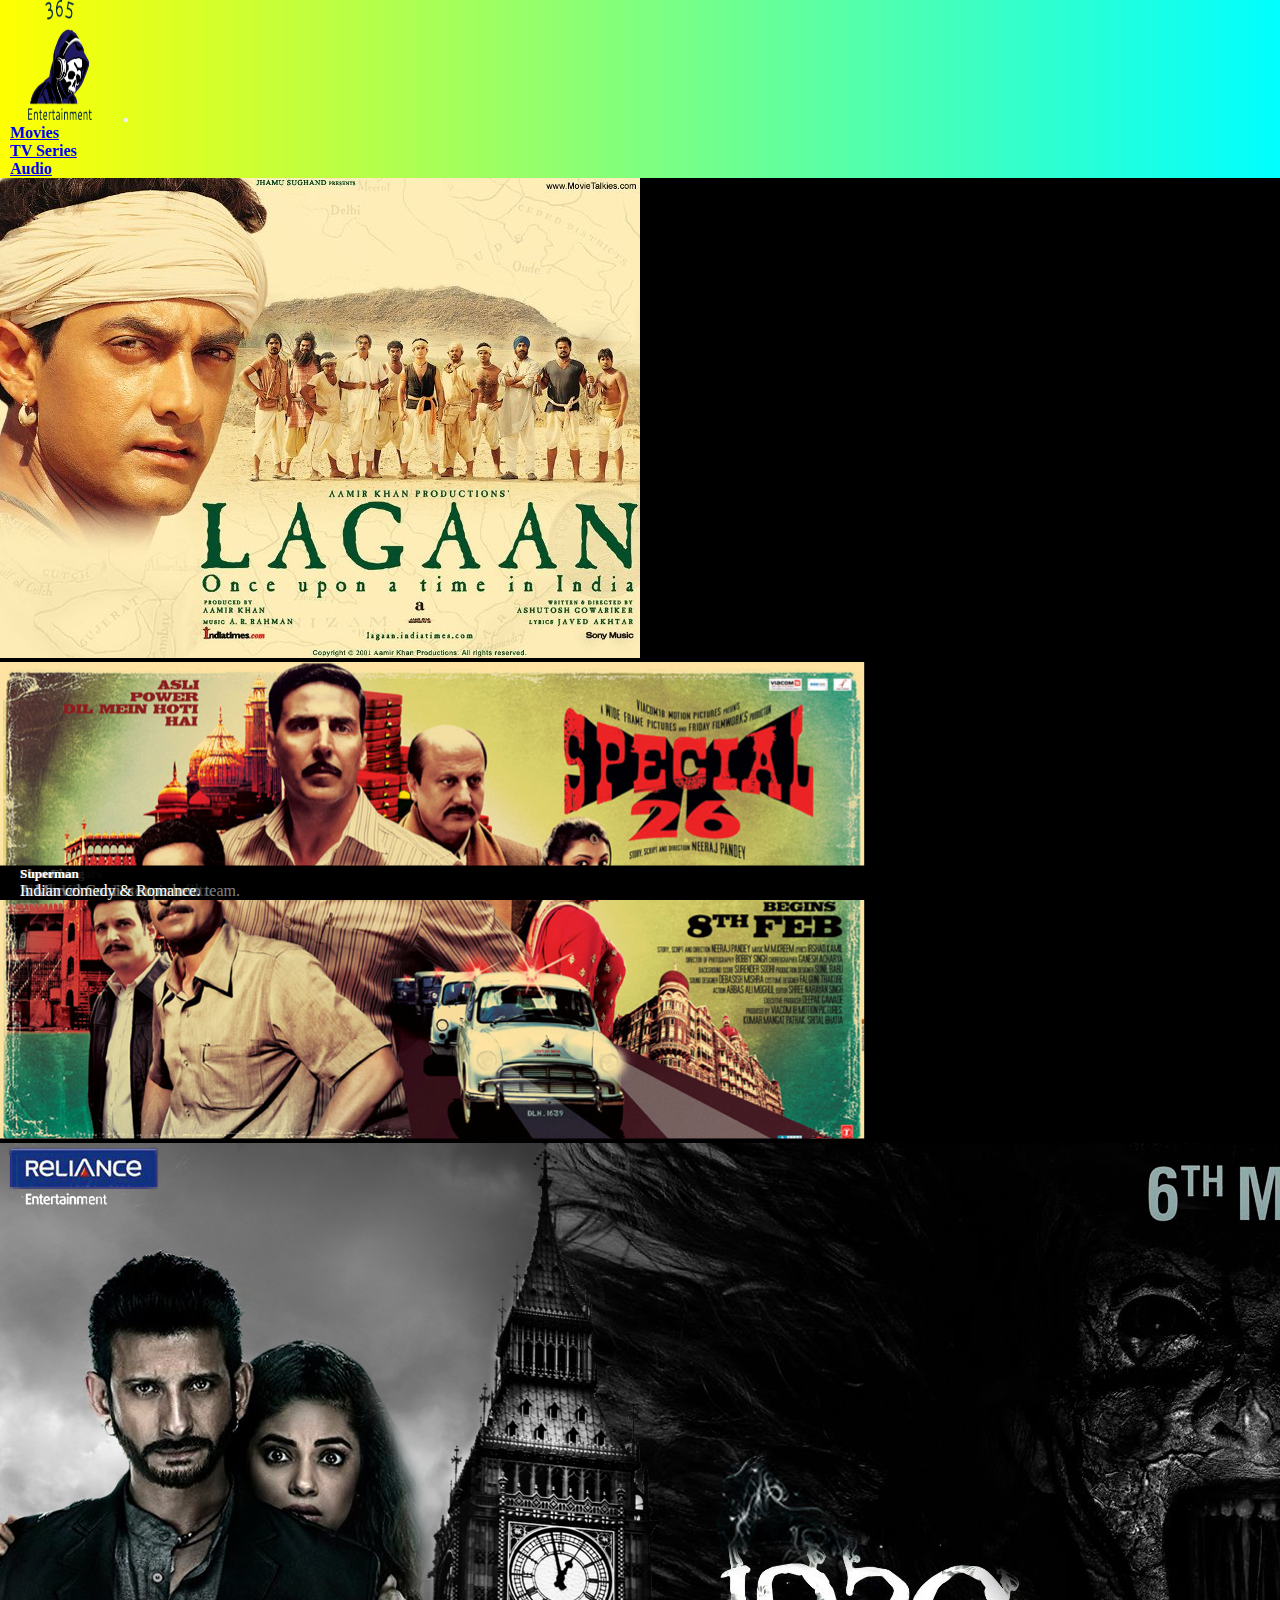
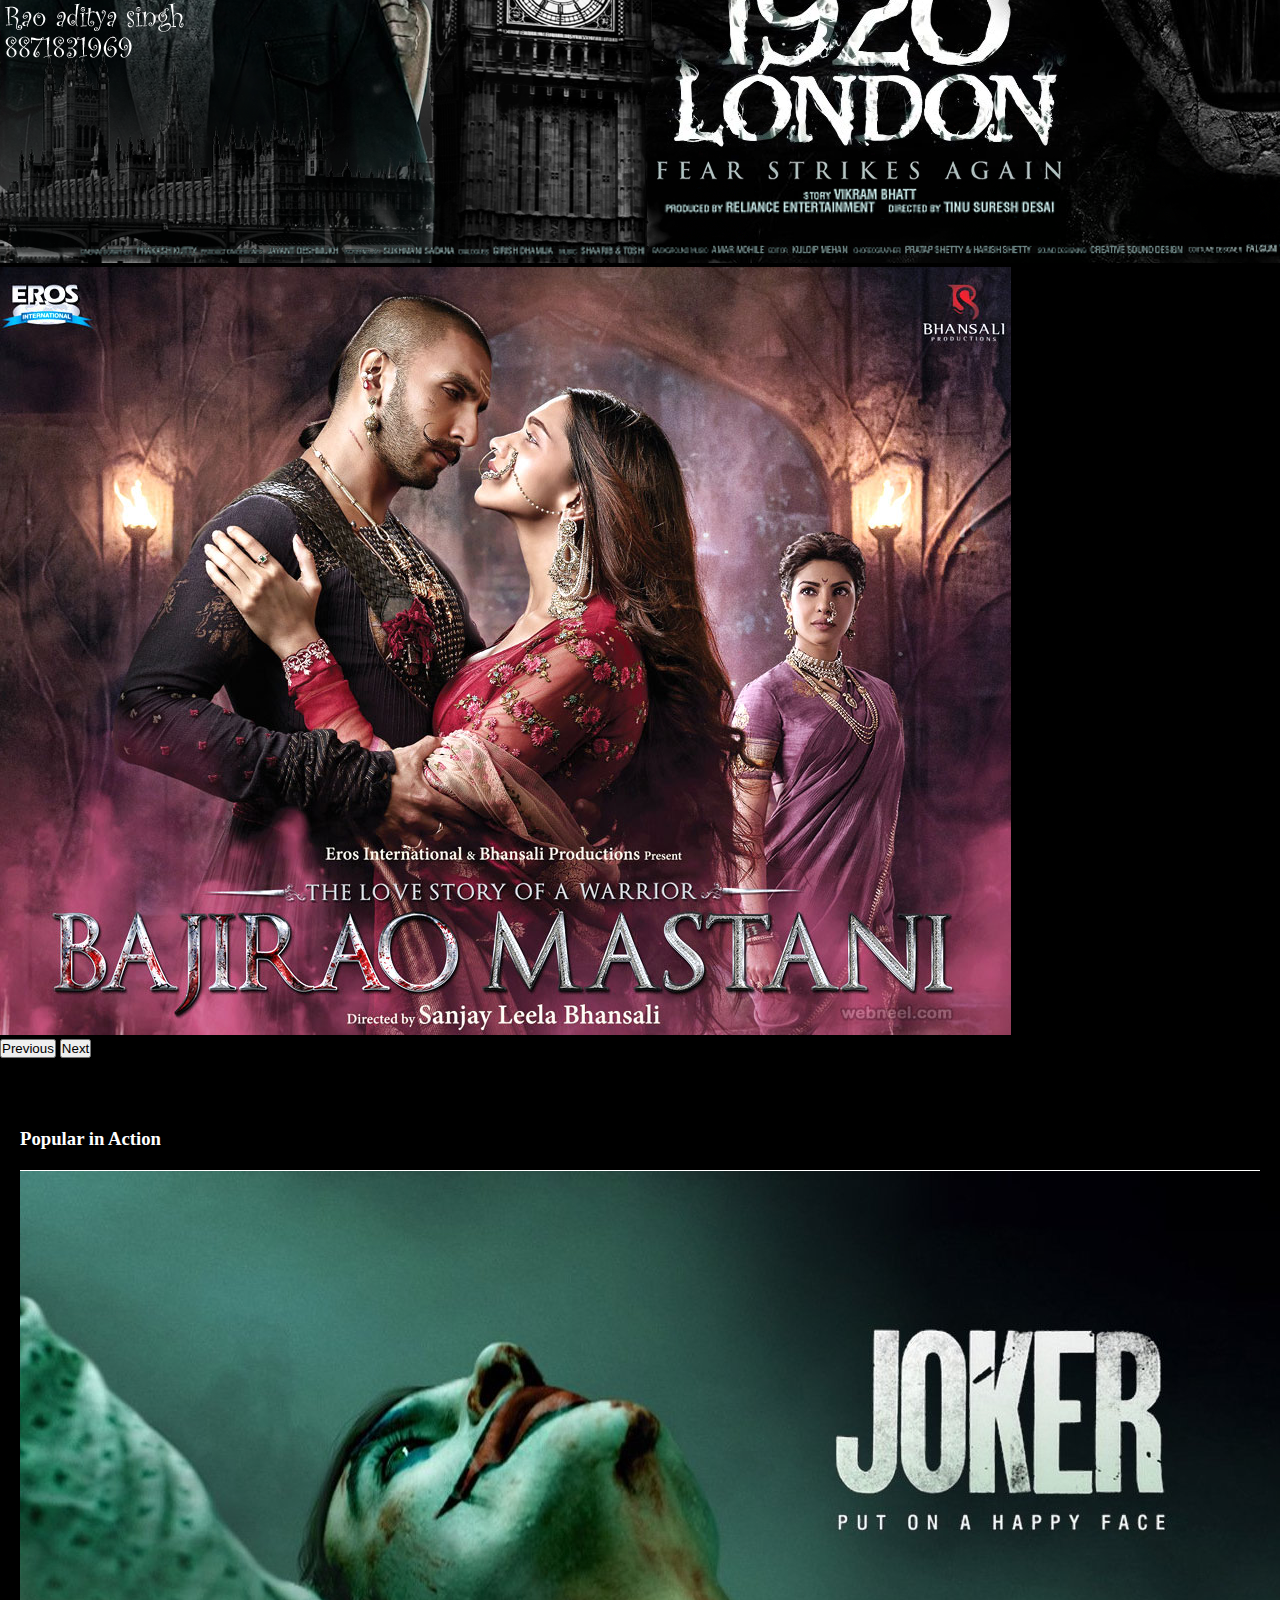
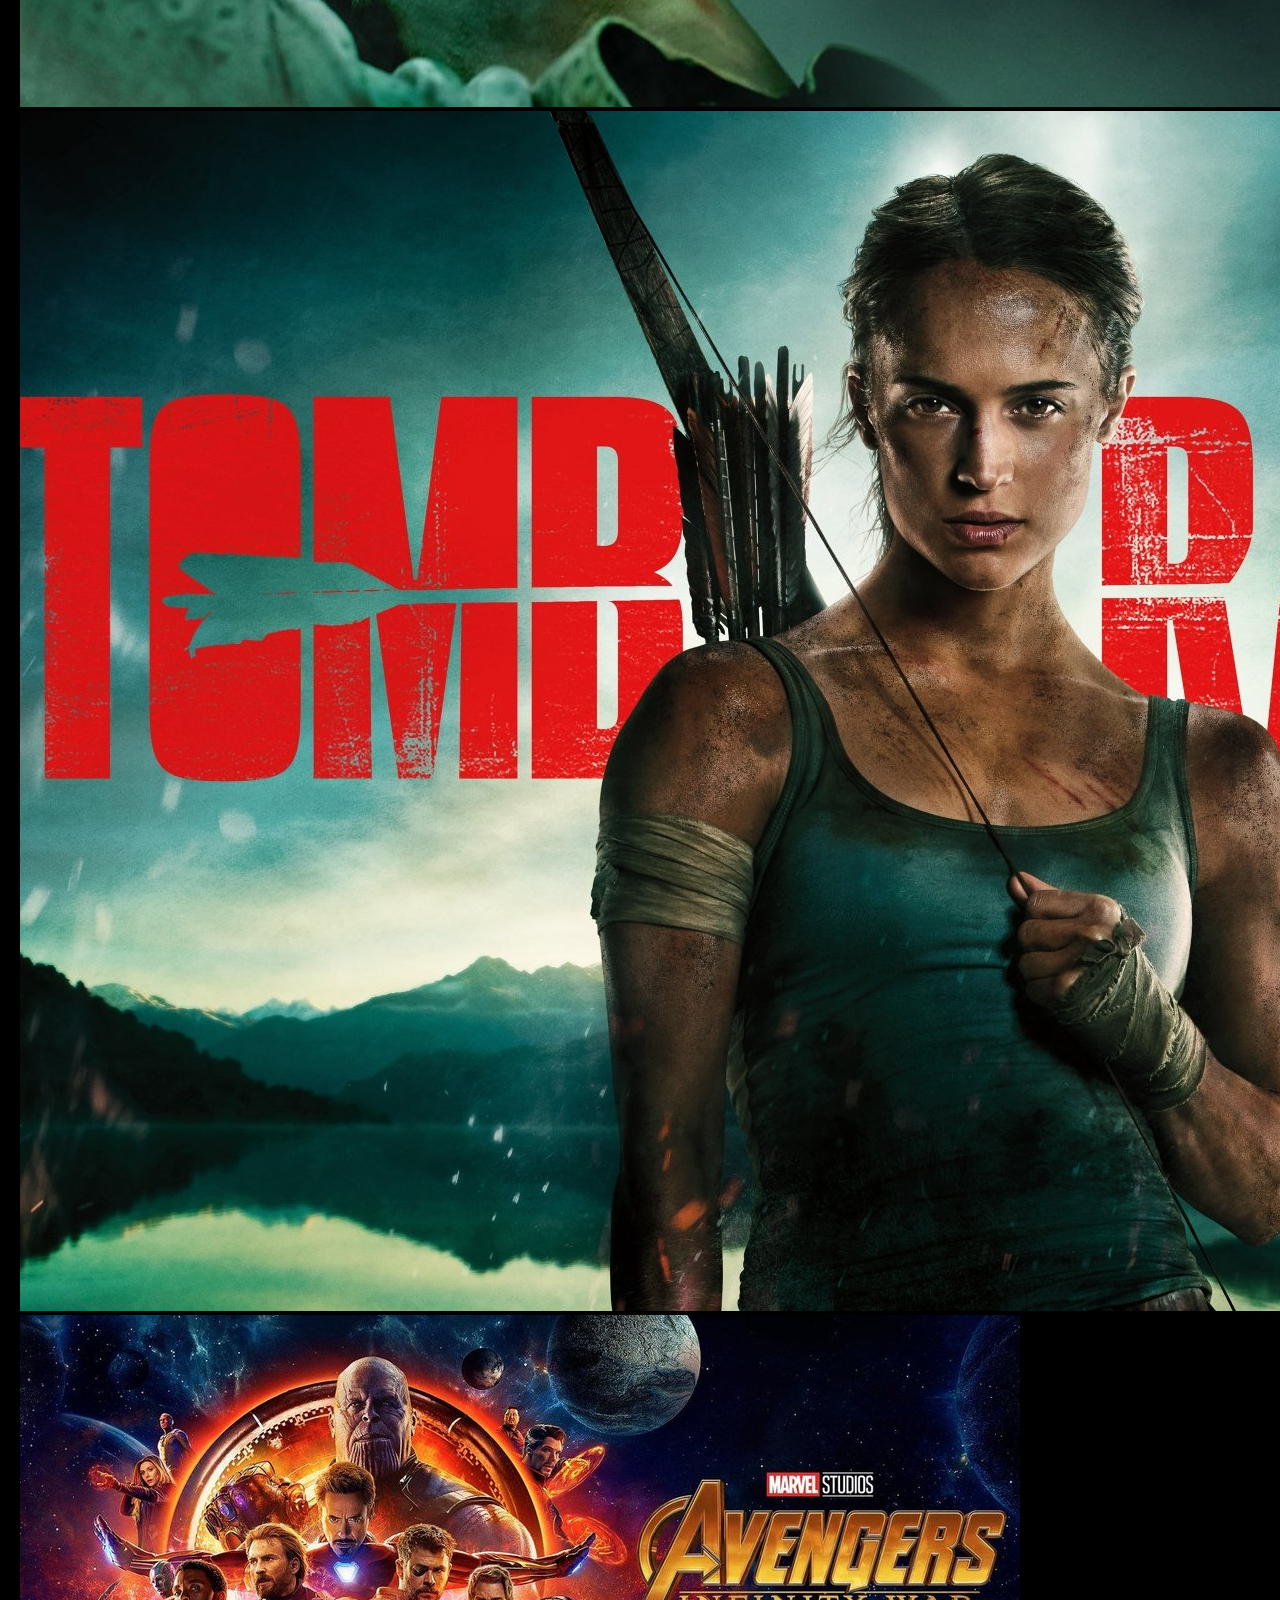
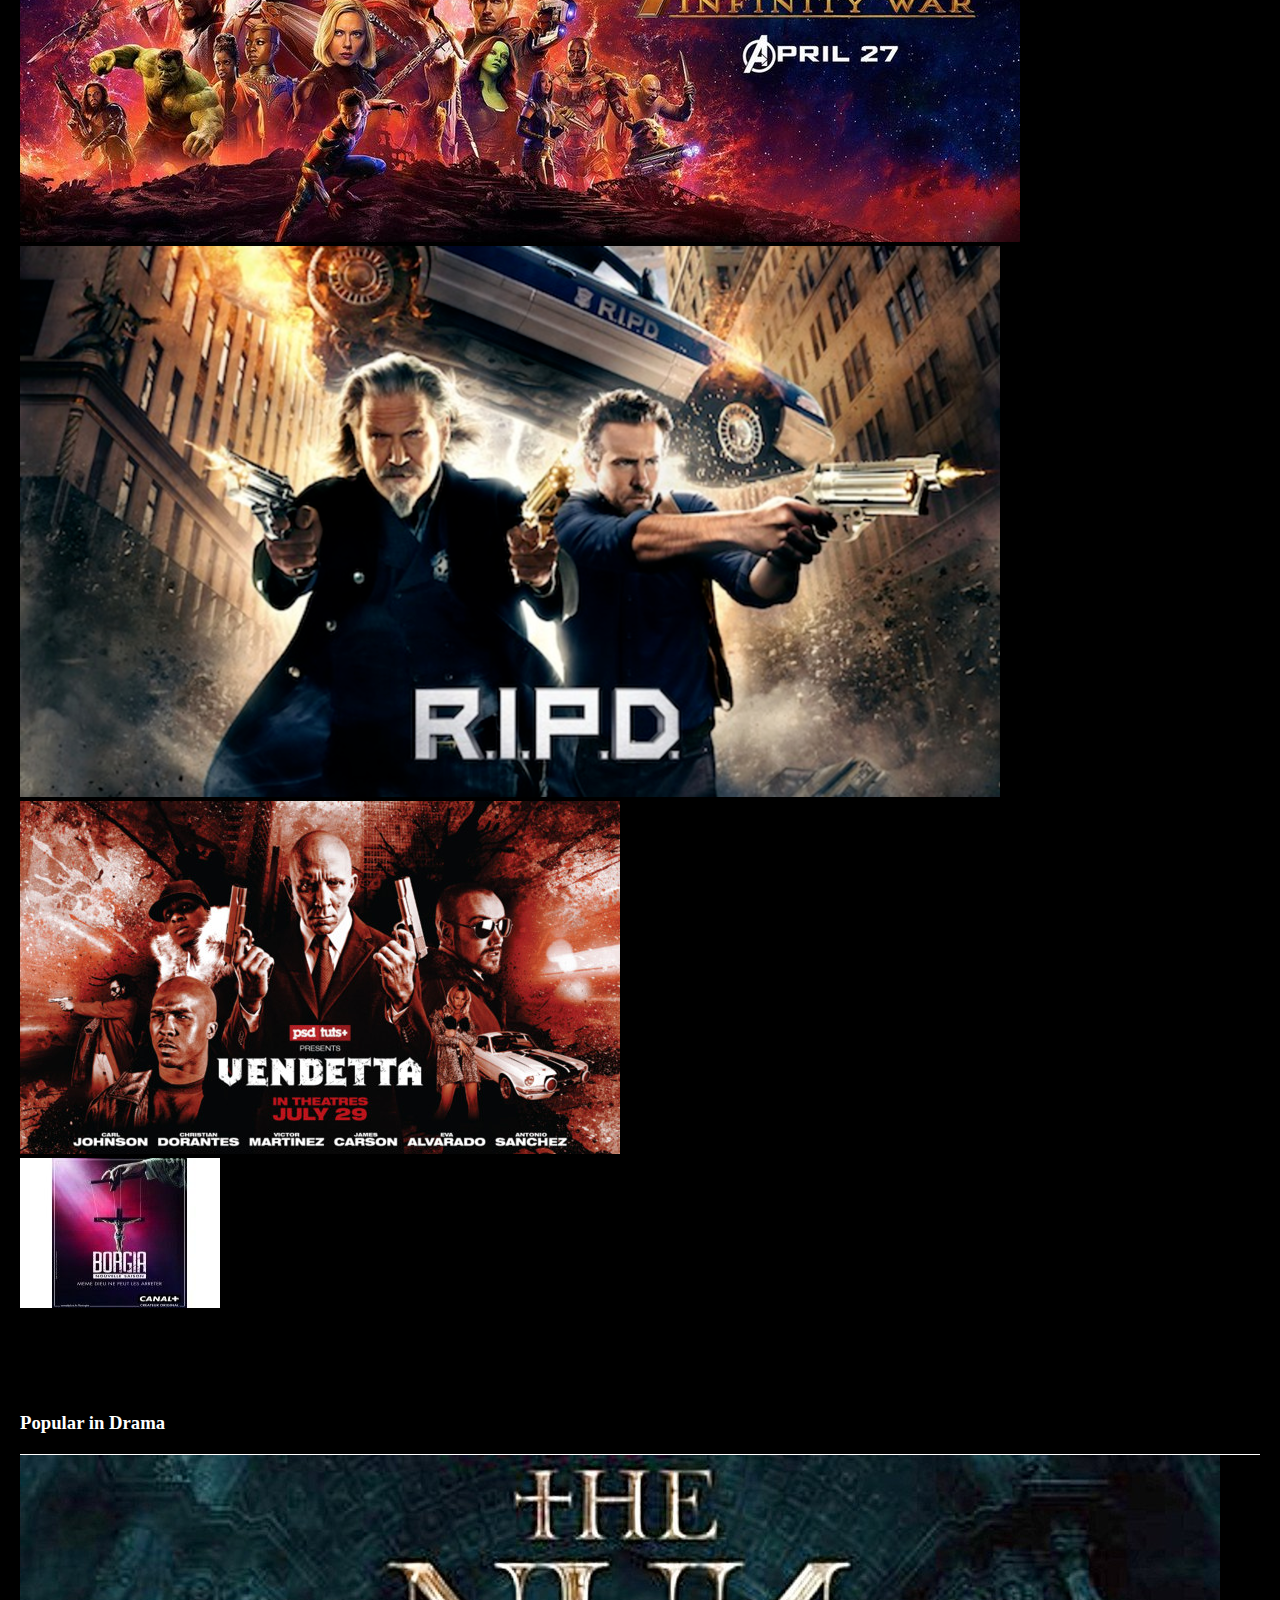
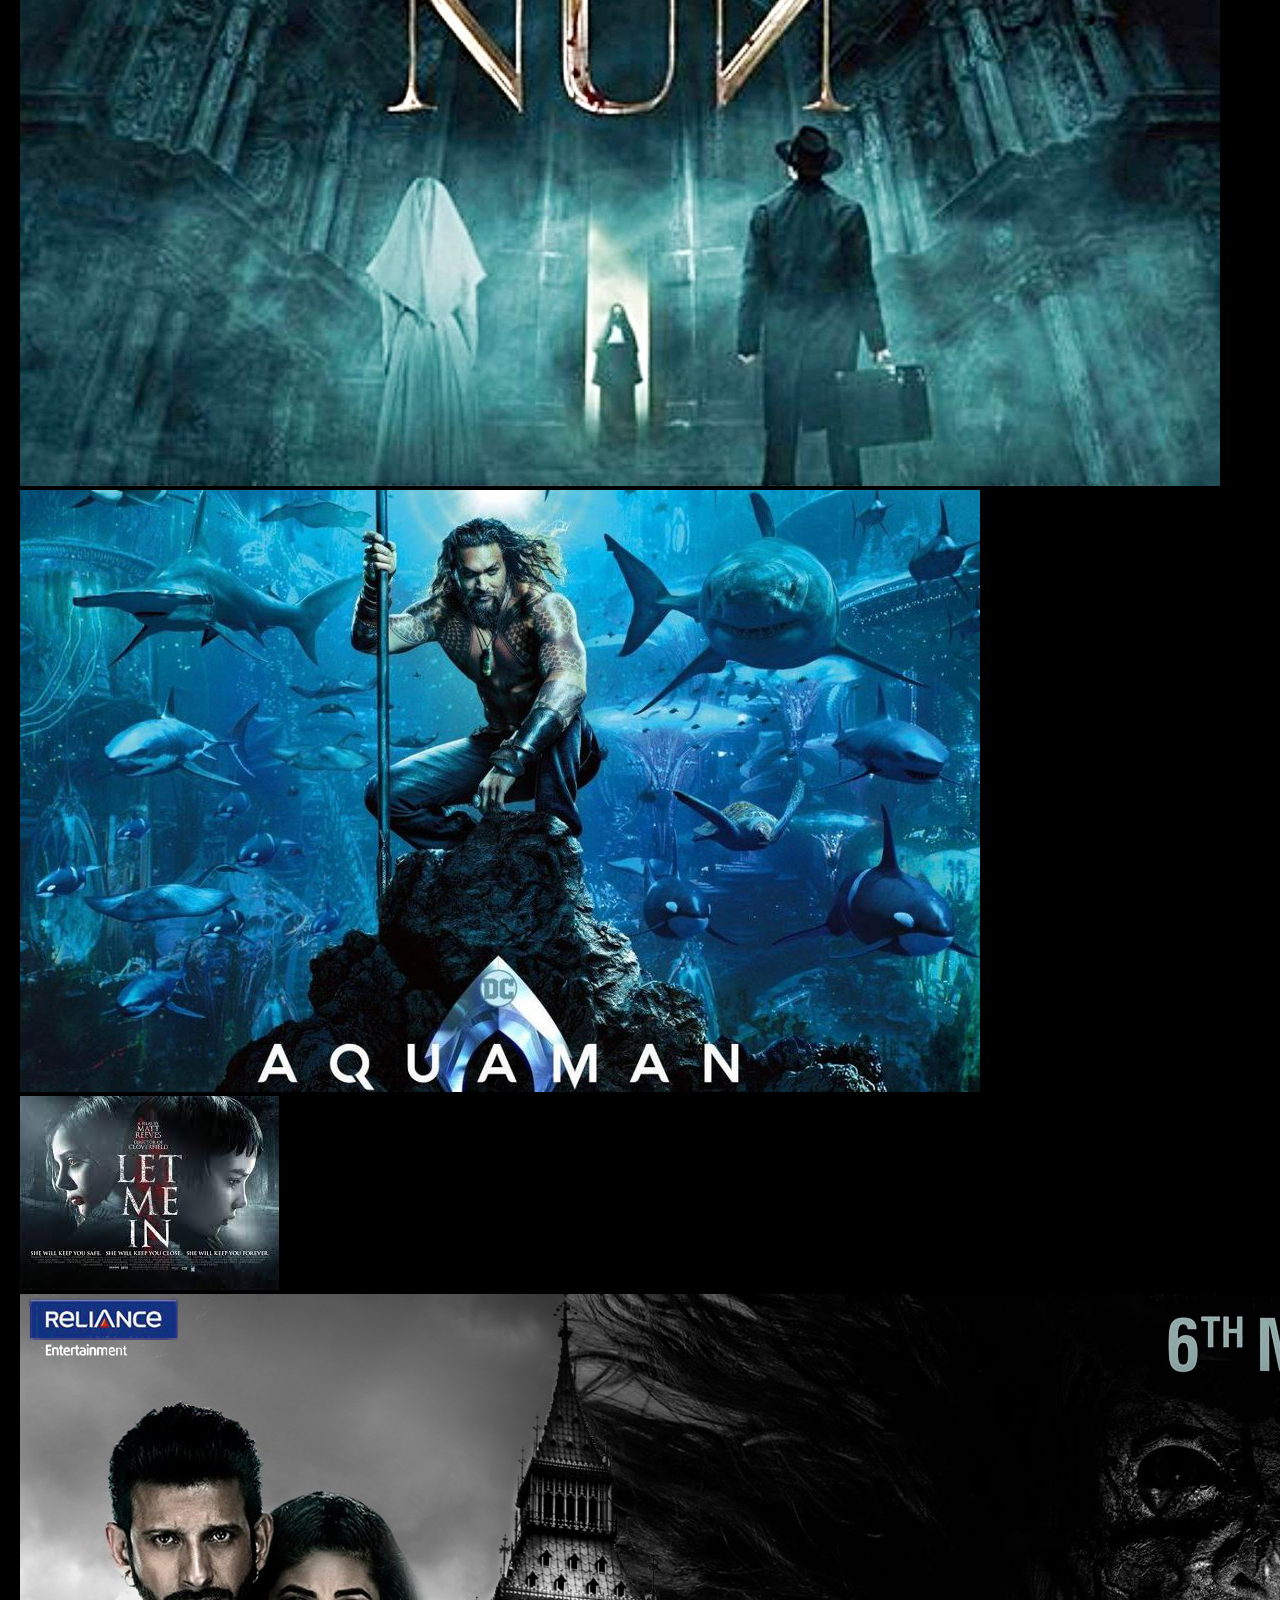
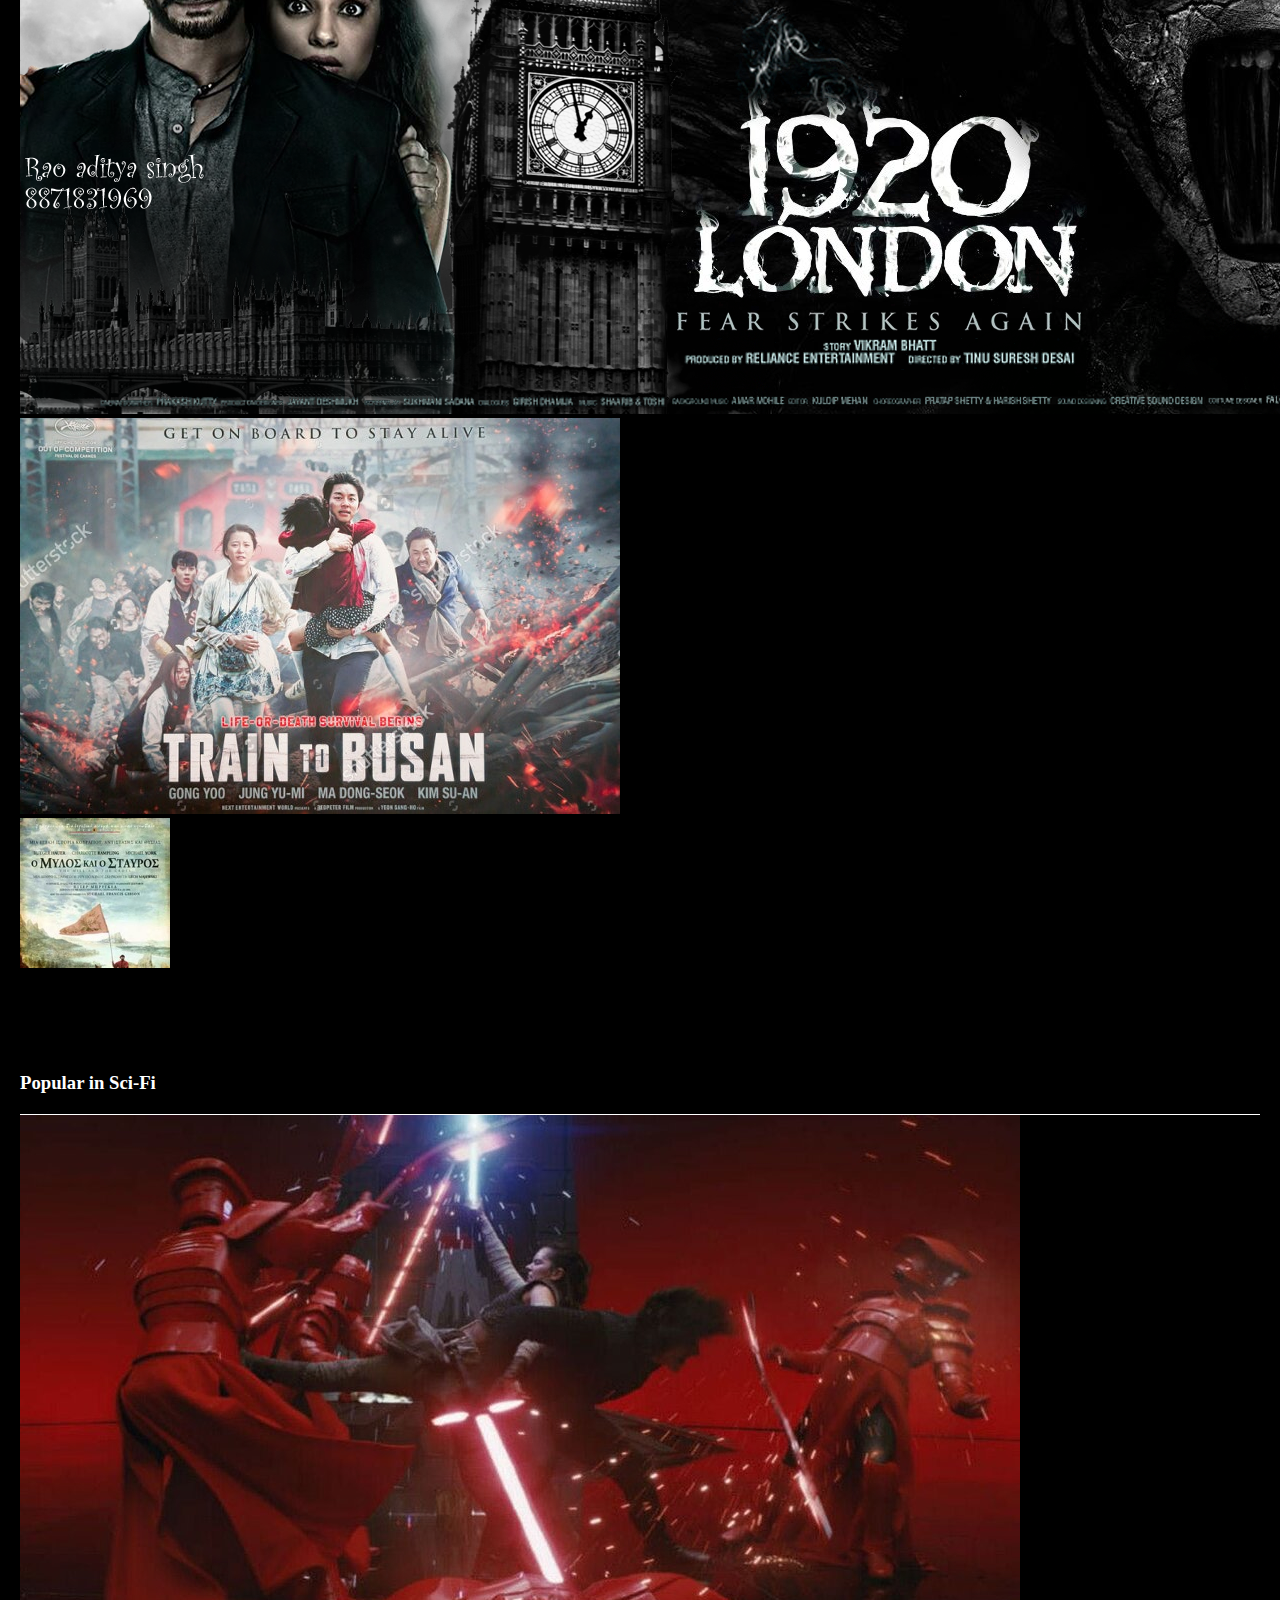
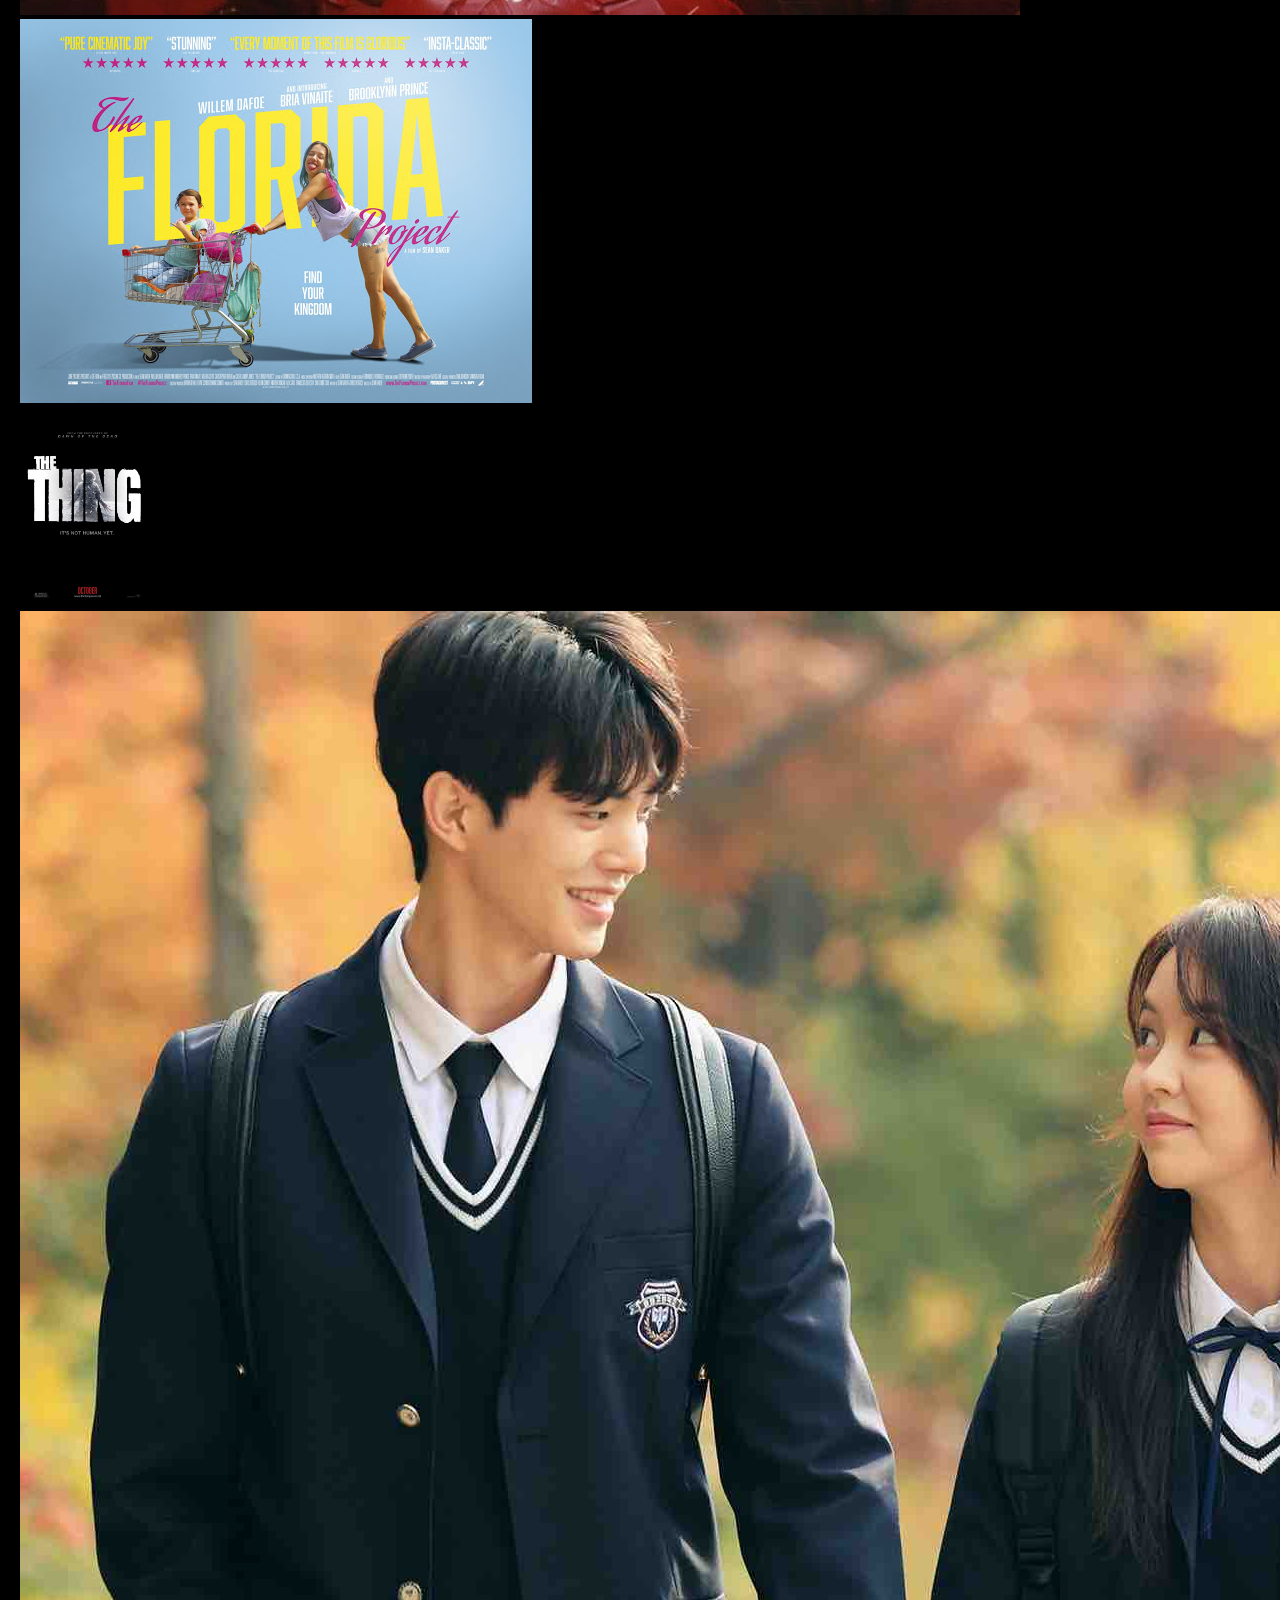
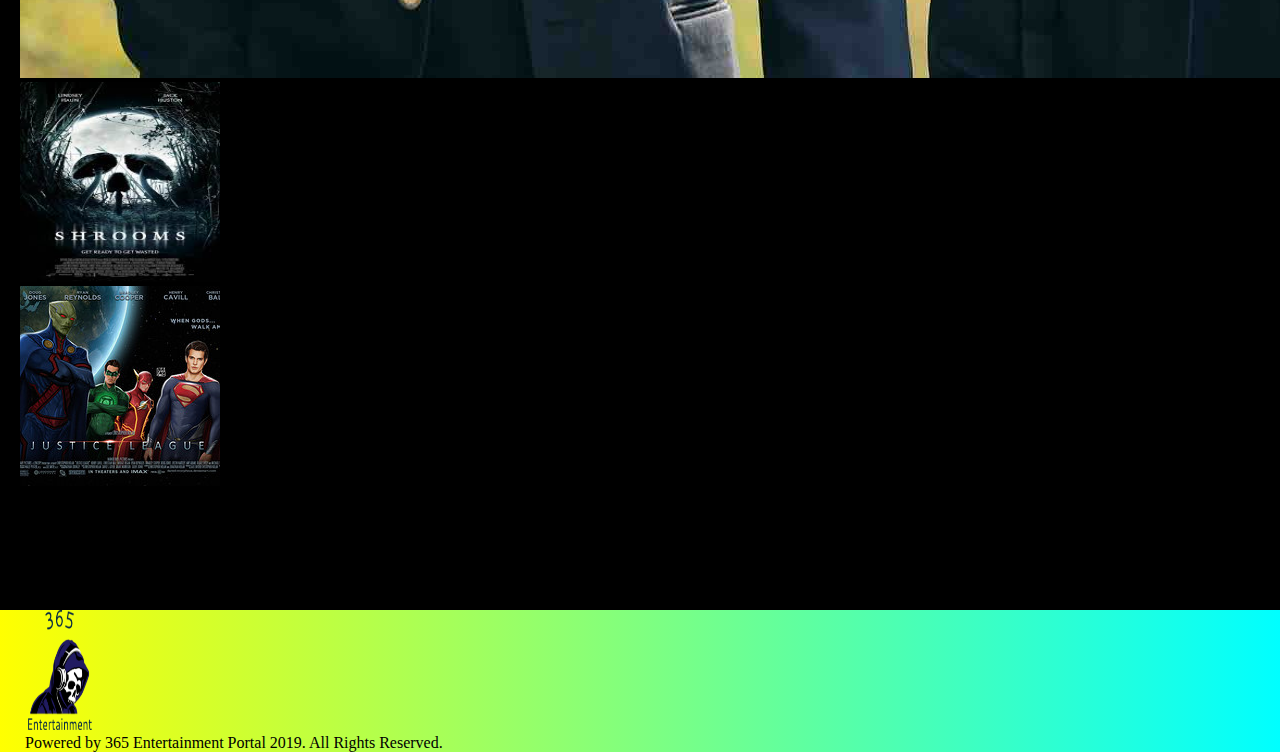
<file: index.html>
<!DOCTYPE html>
<html lang="en">
<head>
    <meta charset="UTF-8">
    <meta http-equiv="X-UA-Compatible" content="IE=edge">
    <meta name="viewport" content="width=device-width, initial-scale=1.0">
    <title>365 Entertainment</title>
    <link rel="stylesheet" href="style.css">
    <link href="https://cdn.jsdelivr.net/npm/bootstrap@5.0.1/dist/css/bootstrap.min.css" rel="stylesheet" integrity="sha384-+0n0xVW2eSR5OomGNYDnhzAbDsOXxcvSN1TPprVMTNDbiYZCxYbOOl7+AMvyTG2x" crossorigin="anonymous">

</head>
<body style="background-color: black;">
    
    <nav class="navbar navbar-expand-lg navbar-light">
        <div class="container-fluid">
            <img src="assets/logo.png" alt="logo" height="120" style="border-radius: 10px;" width="120" class="img-fluid shadow-lg">
            <button class="navbar-toggler" type="button" data-bs-toggle="collapse" data-bs-target="#navbarSupportedContent" aria-controls="navbarSupportedContent" aria-expanded="false" aria-label="Toggle navigation">
               <span class="navbar-toggler-icon"></span>
            </button>
            <div class="collapse navbar-collapse text-center" id="navbarSupportedContent">
                <ul class="navbar-nav me-auto mb-2 mb-lg-0">
                    <li class="nav-item">
                        <a class="nav-link" href="movies.html">Movies</a>
                    </li>
                    <li class="nav-item">
                        <a class="nav-link" href="#">TV Series</a>
                    </li>
                    <li class="nav-item">
                        <a class="nav-link" href="#">Audio</a>
                    </li>
                </ul>
            </div>
        </div>
      </nav>

     <div class="slider">
        <div id="carouselExampleControls" class="carousel slide" data-bs-ride="carousel">
            <div class="carousel-inner">
              <div class="carousel-item active">
                <img src="assets/lagaan1.jpg" class="img-fluid d-block w-100" alt="lagan">
              </div>
              <div class="carousel-item">
                <img src="assets/special26.png" class="d-block w-100 img-fluid" alt="special26">
              </div>
              <div class="carousel-item">
                <img src="assets/1920london2.png" class="d-block w-100 img-fluid" alt="1920 London">
              </div>
              <div class="carousel-item">
                <img src="assets/bajirao.jpg" class="d-block w-100 img-fluid" alt="BajiraoMastani">
              </div>
            </div>
            <button class="carousel-control-prev" type="button" data-bs-target="#carouselExampleControls" data-bs-slide="prev">
              <span class="carousel-control-prev-icon" aria-hidden="true"></span>
              <span class="visually-hidden">Previous</span>
            </button>
            <button class="carousel-control-next" type="button" data-bs-target="#carouselExampleControls" data-bs-slide="next">
              <span class="carousel-control-next-icon" aria-hidden="true"></span>
              <span class="visually-hidden">Next</span>
            </button>
          </div> 
     </div>

     <section>
         <div class="action container-fluid">
            <h3>Popular in Action</h3>
            <div class="row text-center">
                <div class="col-md-2">
                    <div class="card bg-dark text-white">
                        <img src="assets/joker.jpg" class="card-img" alt="Joker">
                        <div class="text-block">
                          <h5 class="card-title">Joker</h5>
                          <p class="card-text">Action and Thriller</p>
                        </div>
                      </div>
                </div>
                <div class="col-md-2">
                    <div class="card bg-dark text-white">
                        <img src="assets/tomb_raider.jpg" class="card-img img-fluid" alt="Tomb Raider">
                        <div class="text-block">
                          <h5 class="card-title">Tomb Raider</h5>
                          <p class="card-text">Indian crime tragedy film.</p>
                        </div>
                      </div>
                </div>
                <div class="col-md-2">
                    <div class="card bg-dark text-white">
                        <img src="assets/marvel.jpg" class="card-img img-fluid" alt="marvel">
                        <div class="text-block">
                          <h5 class="card-title">Marvel</h5>
                          <p class="card-text">Action, Comedy and Thriller</p>
                        </div>
                      </div>
                </div>
                <div class="col-md-2">
                    <div class="card bg-dark text-white">
                        <img src="assets/ripd.png" class="card-img" alt="R.I.P.D">
                        <div class="text-block">
                          <h5 class="card-title">R.I.P.D</h5>
                          <p class="card-text">Real mafia movie</p>
                        </div>
                      </div>
                </div>
                <div class="col-md-2">
                    <div class="card bg-dark text-white">
                        <img src="assets/vendetta.jpg" class="card-img" alt="Vendetta">
                        <div class="text-block">
                          <h5 class="card-title">Vendetta</h5>
                          <p class="card-text">Action</p>
                        </div>
                      </div>
                </div>
                <div class="col-md-2">
                    <div class="card bg-dark text-white">
                        <img src="assets/oop6.jpg" style="height:150px; width:200px" class="card-img" alt="Borgia">
                        <div class="text-block">
                          <h5 class="card-title">Borgia</h5>
                          <p class="card-text">Indian action drama film.</p>
                        </div>
                      </div>
                </div>
            </div>
         </div>

         <div class="drama container-fluid">
            <h3>Popular in Drama</h3>
            <div class="row text-center">
                <div class="col-md-2">
                    <div class="card bg-dark text-white">
                        <img src="assets/nun.jpg" class="card-img" alt="Nun">
                        <div class="text-block">
                          <h5 class="card-title">The Nun</h5>
                          <p class="card-text">2016 ‧ Fantasy/Science Fiction</p>
                        </div>
                      </div>
                </div>
                <div class="col-md-2">
                    <div class="card bg-dark text-white">
                        <img src="assets/aqaman.jpg" class="card-img img-fluid" alt="Aquaman">
                        <div class="text-block">
                          <h5 class="card-title">Aquaman</h5>
                          <p class="card-text">Indian crime tragedy film.</p>
                        </div>
                      </div>
                </div>
                <div class="col-md-2">
                    <div class="card bg-dark text-white">
                        <img src="assets/letmein.jpg" class="card-img img-fluid" alt="Let Me In">
                        <div class="text-block">
                          <h5 class="card-title">Let Me In</h5>
                          <p class="card-text">crime tragedy film.</p>
                        </div>
                      </div>
                </div>
                <div class="col-md-2">
                    <div class="card bg-dark text-white">
                        <img src="assets/1920london2.png" class="card-img" alt="R.I.P.D">
                        <div class="text-block">
                          <h5 class="card-title">1920 London</h5>
                          <p class="card-text">Real mafia movie</p>
                        </div>
                      </div>
                </div>
                <div class="col-md-2">
                    <div class="card bg-dark text-white">
                        <img src="assets/busan.jpg" class="card-img" alt="Train to Busan">
                        <div class="text-block">
                          <h5 class="card-title">Train To Busan</h5>
                          <p class="card-text">Horror/Action</p>
                        </div>
                      </div>
                </div>
                <div class="col-md-2">
                    <div class="card bg-dark text-white">
                        <img src="assets/oop12.jpg" height="150" width="auto" class="card-img" alt="Myaoekai">
                        <div class="text-block">
                          <h5 class="card-title">Myaoekai</h5>
                          <p class="card-text">Indian crime tragedy film.</p>
                        </div>
                      </div>
                </div>
            </div>
         </div>

         <div class="sci-fi container-fluid">
            <h3>Popular in Sci-Fi</h3>
            <div class="row text-center">
                <div class="col-md-2">
                    <div class="card bg-dark text-white">
                        <img src="assets/red.jpg" class="card-img" alt="redwars">
                        <div class="text-block">
                          <h5 class="card-title">The Red Wars</h5>
                          <p class="card-text">Chinese crime thriller.</p>
                        </div>
                      </div>
                </div>
                <div class="col-md-2">
                    <div class="card bg-dark text-white">
                        <img src="assets/florida.jpg" class="card-img img-fluid" alt="Florida">
                        <div class="text-block">
                          <h5 class="card-title">Florida</h5>
                          <p class="card-text">Documentary eastern eravel.</p>
                        </div>
                      </div>
                </div>
                <div class="col-md-2">
                    <div class="card bg-dark text-white">
                        <img src="assets/thing.jpg" style="height: 200px; width: 200;" class="card-img img-fluid" alt="That Thing">
                        <div class="text-block">
                          <h5 class="card-title">That Thing</h5>
                          <p class="card-text">Thriller Romance Drama film.</p>
                        </div>
                      </div>
                </div>
                <div class="col-md-2">
                    <div class="card bg-dark text-white">
                        <img src="assets/five.jpg" class="card-img" alt="First Five">
                        <div class="text-block">
                          <h5 class="card-title">First Five</h5>
                          <p class="card-text">South Korean Entertainment.</p>
                        </div>
                      </div>
                </div>
                <div class="col-md-2">
                    <div class="card bg-dark text-white">
                        <img src="assets/shroom.jpg" height="200" width="200" class="card-img" alt="Shrooms">
                        <div class="text-block">
                          <h5 class="card-title">Shrooms</h5>
                          <p class="card-text">A Marvel Comics superhero team.</p>
                        </div>
                      </div>
                </div>
                <div class="col-md-2">
                    <div class="card bg-dark text-white">
                        <img src="assets/oop5.jpg" height="200" width="200" class="card-img" alt="Superman">
                        <div class="text-block">
                          <h5 class="card-title">Superman</h5>
                          <p class="card-text">Indian comedy & Romance.</p>
                        </div>
                      </div>
                </div>
            </div>
         </div>
     </section>
    
     <footer class="d-flex p-3">
         <a href="index.html"><img src="assets/logo.png" style="border-radius: 10px;" alt="logo" class="img-fluid shadow-lg" height="120" width="120"></a>
         <p class="pt-4">Powered by 365 Entertainment Portal 2019. All Rights Reserved.</p>
     </footer>

    <script src="connect.js"></script>
    <script src="https://cdn.jsdelivr.net/npm/bootstrap@5.0.1/dist/js/bootstrap.bundle.min.js" integrity="sha384-gtEjrD/SeCtmISkJkNUaaKMoLD0//ElJ19smozuHV6z3Iehds+3Ulb9Bn9Plx0x4" crossorigin="anonymous"></script>

</body>
</html>
</file>
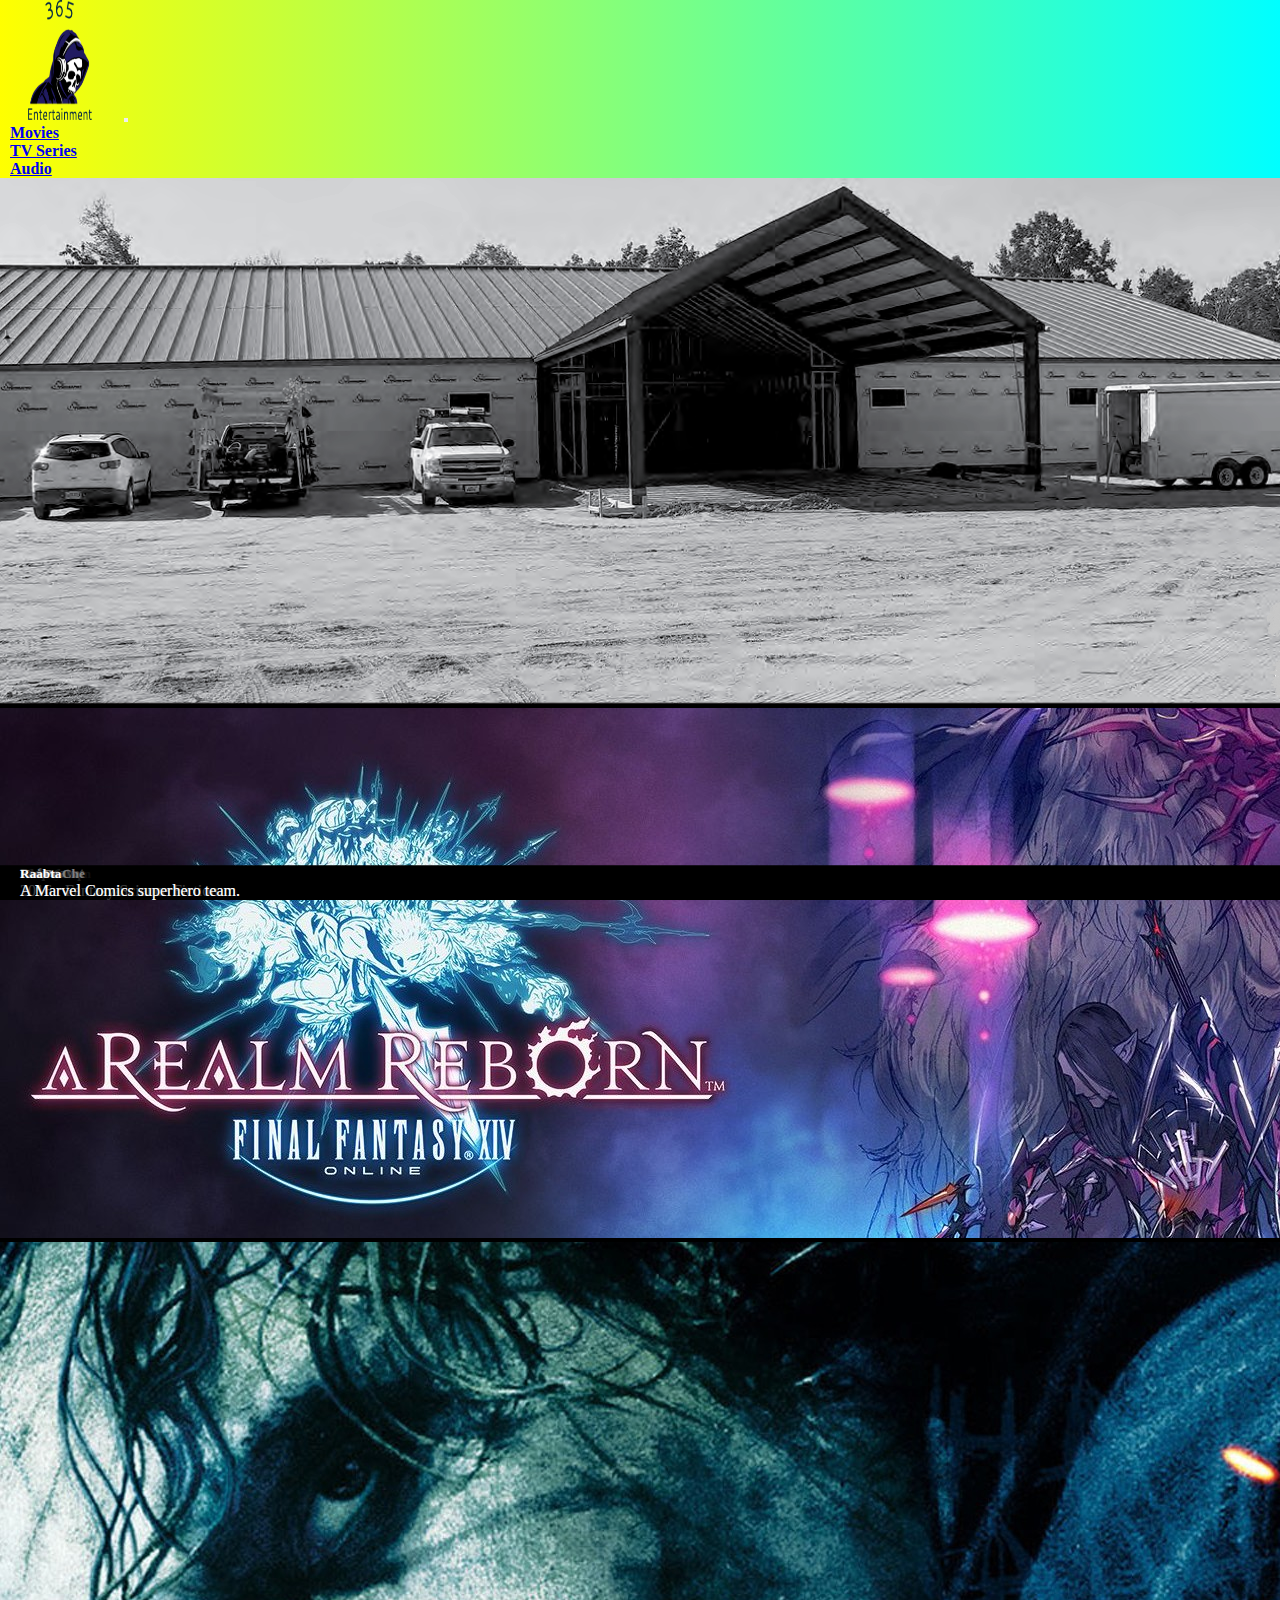
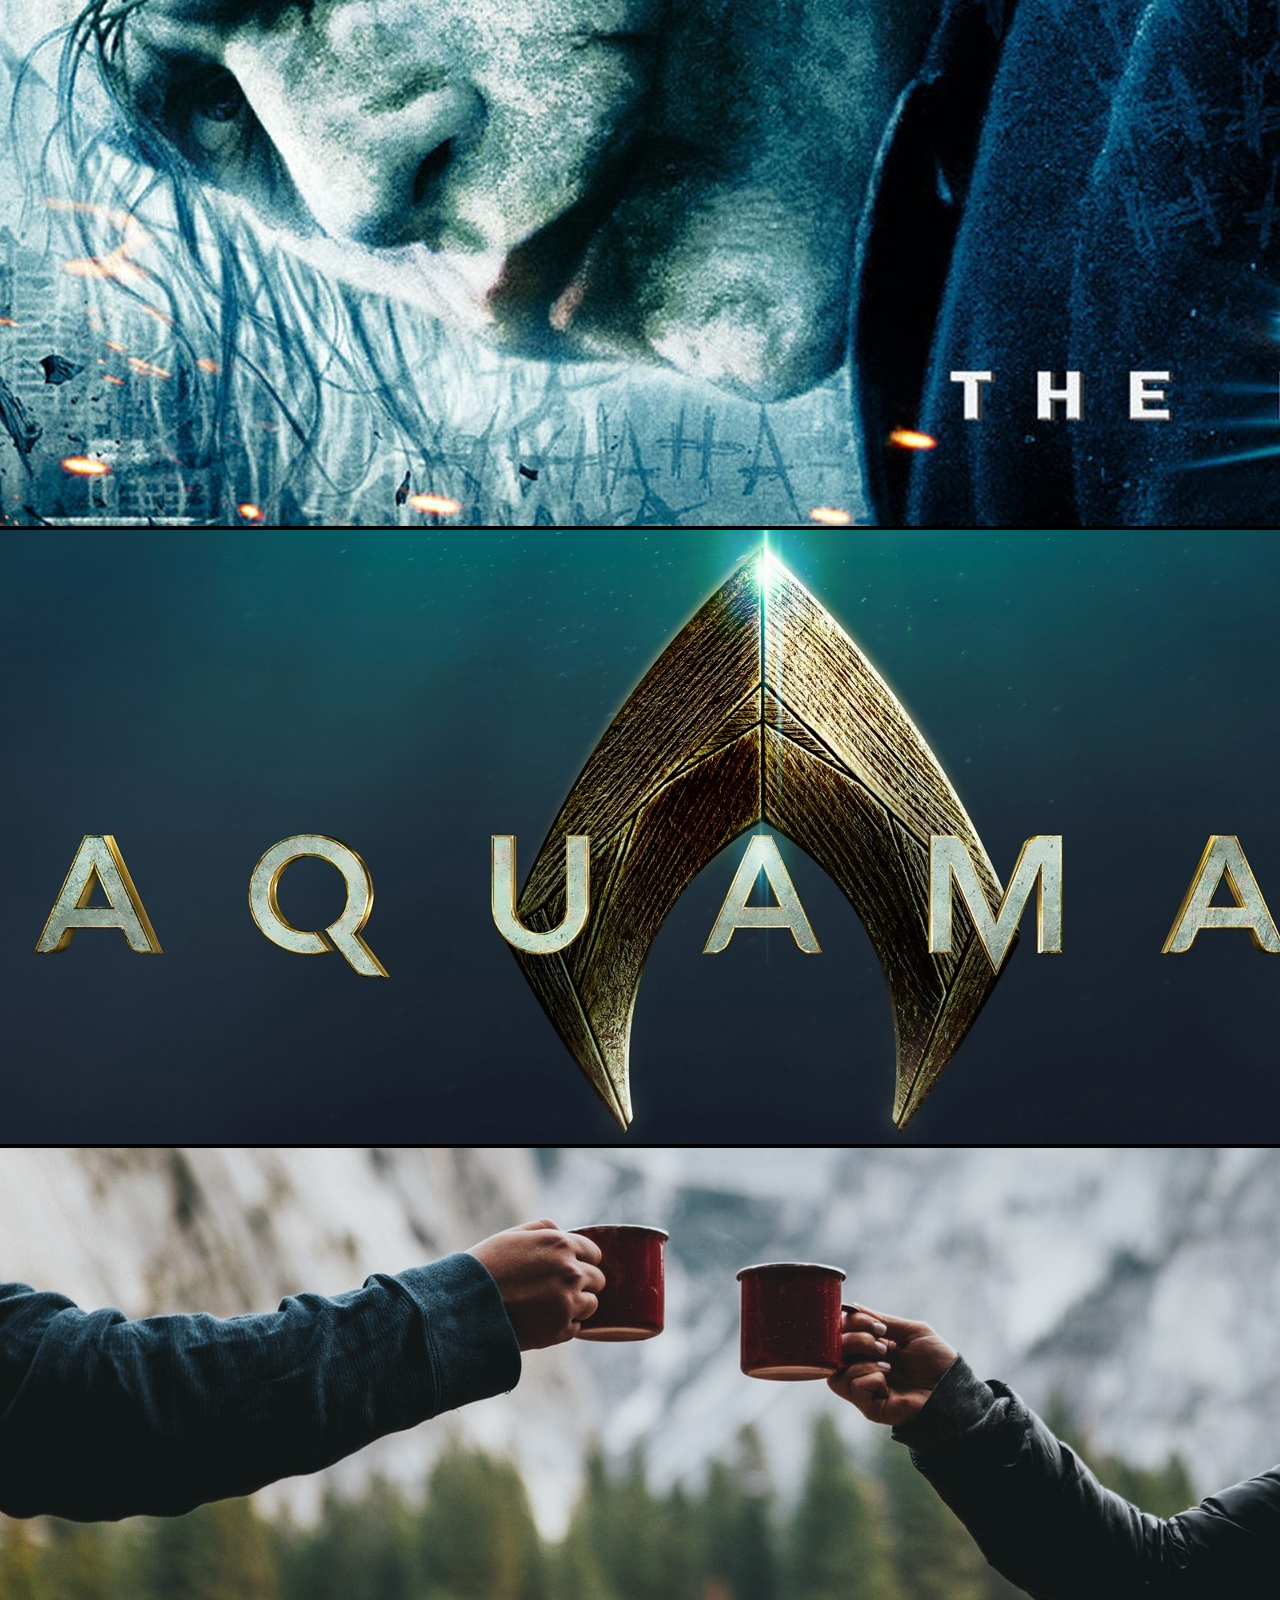
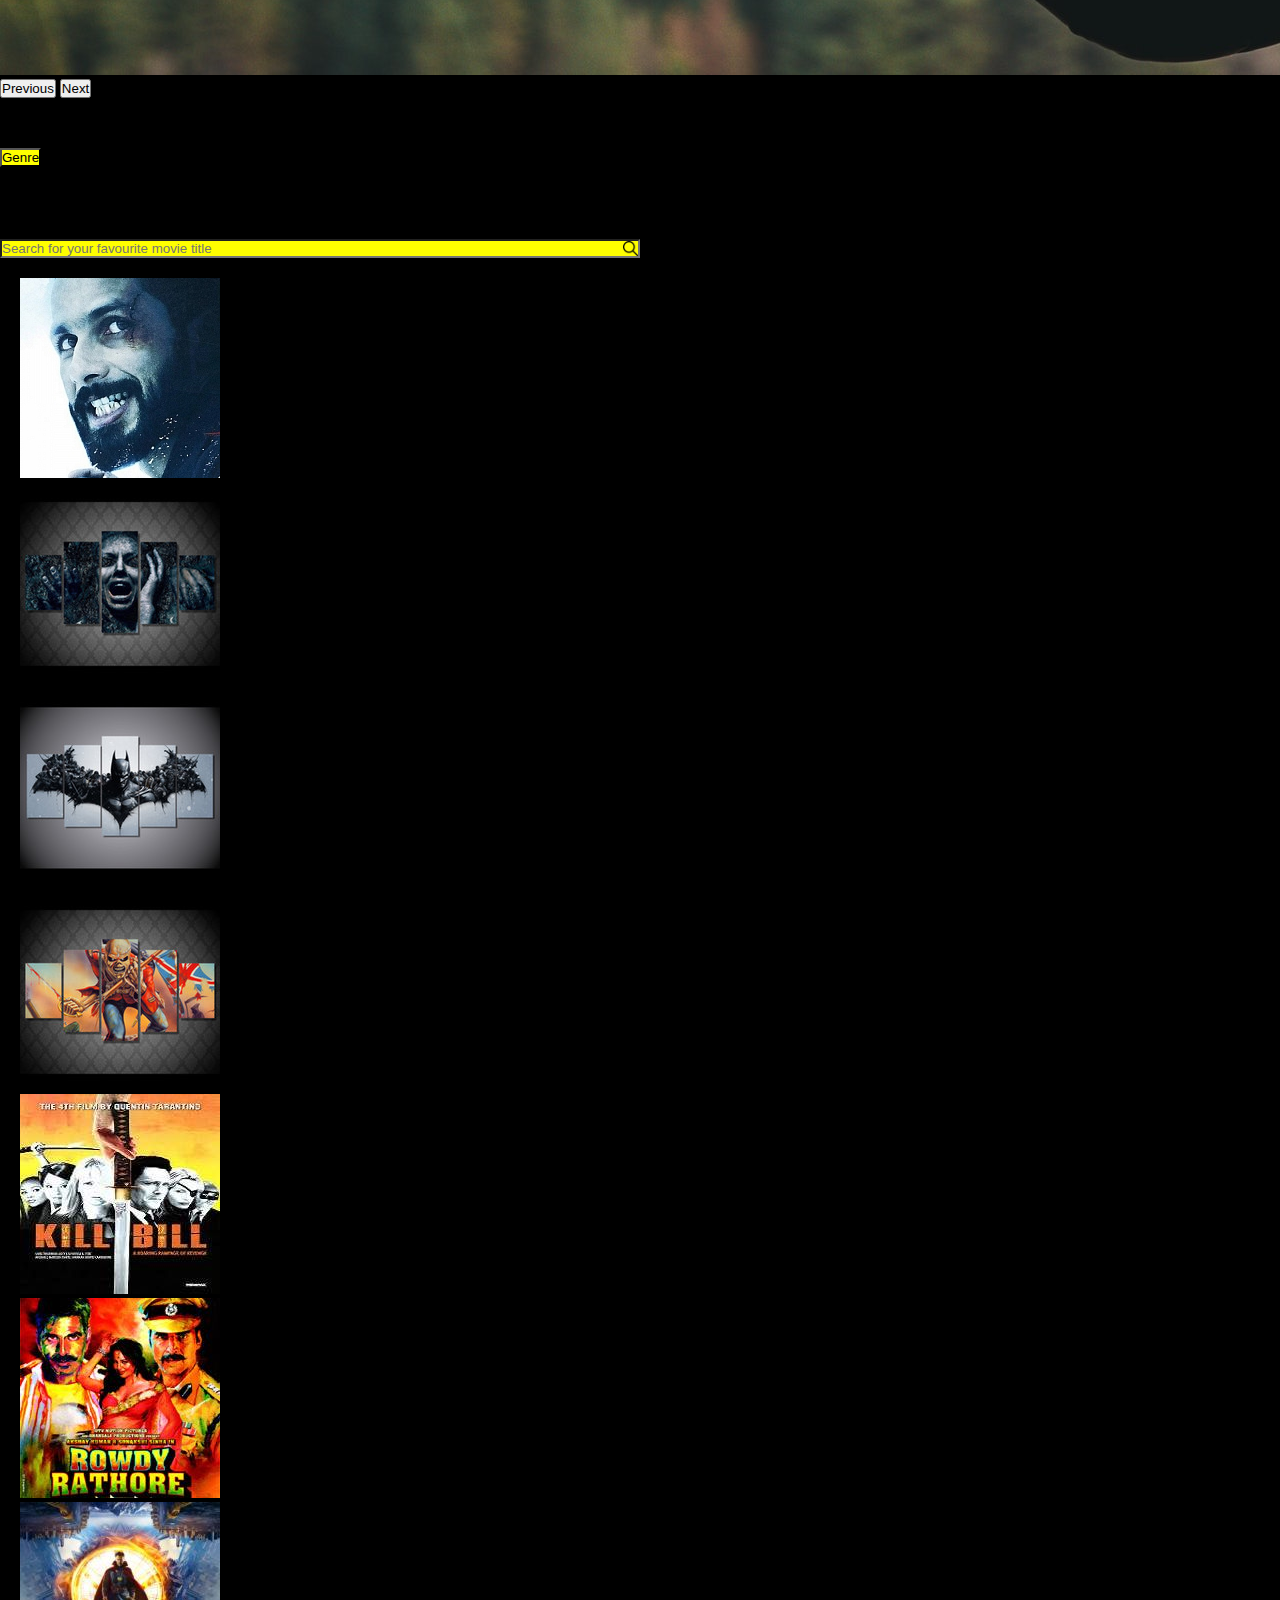
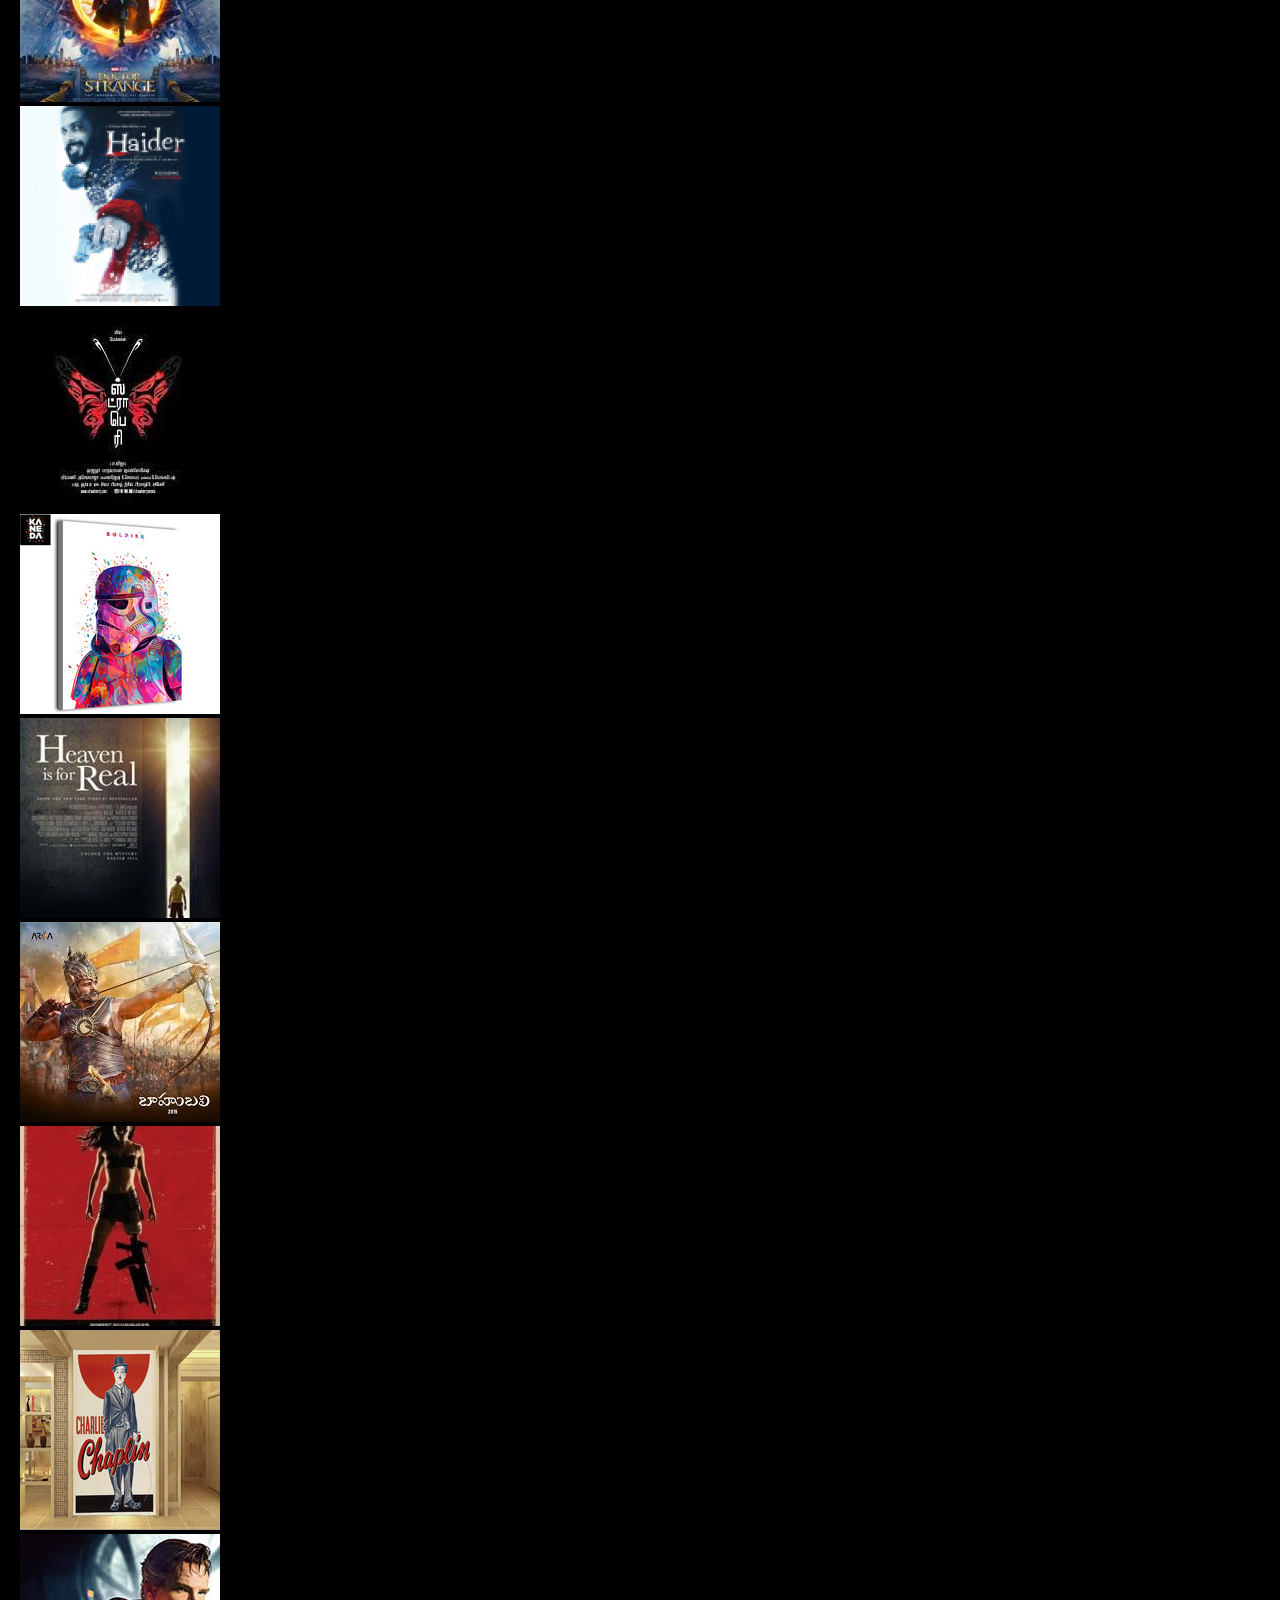
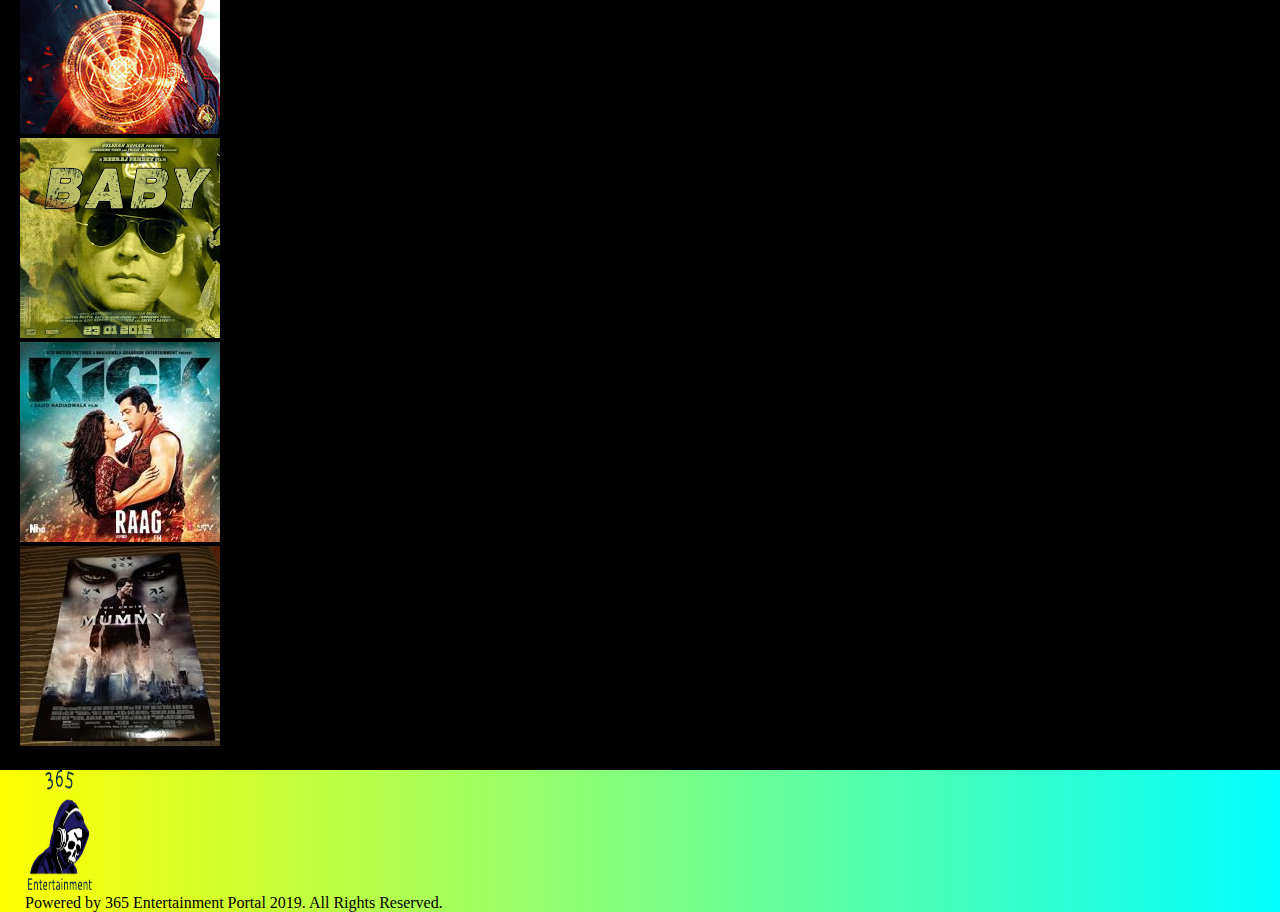
<file: movies.html>
<!DOCTYPE html>
<html lang="en">
<head>
    <meta charset="UTF-8">
    <meta http-equiv="X-UA-Compatible" content="IE=edge">
    <meta name="viewport" content="width=device-width, initial-scale=1.0">
    <title>365 Entertainment</title>
    <link rel="stylesheet" href="style.css">
    <link href="https://cdn.jsdelivr.net/npm/bootstrap@5.0.1/dist/css/bootstrap.min.css" rel="stylesheet" integrity="sha384-+0n0xVW2eSR5OomGNYDnhzAbDsOXxcvSN1TPprVMTNDbiYZCxYbOOl7+AMvyTG2x" crossorigin="anonymous">
    <script src="connect.js"></script>
</head>
<body style="background-color: black;">

    <nav class="navbar navbar-expand-lg navbar-light">
        <div class="container-fluid">
            <img src="assets/logo.png" alt="logo" height="120" style="border-radius: 10px;" width="120" class="img-fluid shadow-lg">
          <button class="navbar-toggler" type="button" data-bs-toggle="collapse" data-bs-target="#navbarSupportedContent" aria-controls="navbarSupportedContent" aria-expanded="false" aria-label="Toggle navigation">
            <span class="navbar-toggler-icon"></span>
          </button>
          <div class="collapse navbar-collapse text-center" id="navbarSupportedContent">
            <ul class="navbar-nav me-auto mb-2 mb-lg-0">
              <li class="nav-item">
                <a class="nav-link" href="movies.html">Movies</a>
              </li>
              <li class="nav-item">
                <a class="nav-link" href="#">TV Series</a>
              </li>
              <li class="nav-item">
                <a class="nav-link" href="#">Audio</a>
              </li>
            </ul>
          </div>
        </div>
      </nav>
      
      <div class="slider">
        <div id="carouselExampleControls" class="carousel slide" data-bs-ride="carousel">
            <div class="carousel-inner">
              <div class="carousel-item active">
                <img src="assets/abc1.jpg" class="img-fluid d-block w-100" alt="home">
              </div>
              <div class="carousel-item">
                <img src="assets/abc2.jpg" class="d-block w-100 img-fluid" alt="arelam reborn">
              </div>
              <div class="carousel-item">
                <img src="assets/abc3.jpg" class="d-block w-100 img-fluid" alt="Joker">
              </div>
              <div class="carousel-item">
                <img src="assets/abc4.jpg" class="d-block w-100 img-fluid" alt="Aquaman">
              </div>
              <div class="carousel-item">
                <img src="assets/abc5.jpg" class="d-block w-100 img-fluid" alt="cup">
              </div>
            </div>
            <button class="carousel-control-prev" type="button" data-bs-target="#carouselExampleControls" data-bs-slide="prev">
              <span class="carousel-control-prev-icon" aria-hidden="true"></span>
              <span class="visually-hidden">Previous</span>
            </button>
            <button class="carousel-control-next" type="button" data-bs-target="#carouselExampleControls" data-bs-slide="next">
              <span class="carousel-control-next-icon" aria-hidden="true"></span>
              <span class="visually-hidden">Next</span>
            </button>
          </div> 
     </div>

     <div class="content containr-fluid text-center">
        <div class="row header">
            <div class="col-lg-2">
                <div class="dropdown">
                    <button class="btn dropdown-toggle" style="background-color: yellow;" type="button" id="dropdownMenuButton1" data-bs-toggle="dropdown" onclick="toggleGenreList()" aria-expanded="false"><span id="genreText">Genre</span></button>
                    <ul class="dropdown-menu" aria-labelledby="dropdownMenuButton1">
                      <li><a class="dropdown-item">All</a></li>
                      <li><a class="dropdown-item" onclick="getMediaPosters(this.text)">Action</a></li>
                      <li><a class="dropdown-item" onclick="getMediaPosters(this.text)">Drama</a></li>
                      <li><a class="dropdown-item" onclick="getMediaPosters(this.text)">Sci-Fi</a></li>
                    </ul>
                  </div>
            </div>
            <div class="col-lg-10">
                <input type="text" id="myInput" onkeyup="myFun()" placeholder="Search for your favourite movie title" title="Type in a name">
            </div>
            
            <section>
                <div class="all container-fluid" id="myUL">
                   <div class="row text-center movies-action">
                       <div class="col-md-2">
                           <div class="card bg-dark text-white">
                               <img src="assets/nano1.jpg" class="card-img" alt="Haider">
                               <div class="text-block">
                                 <h5 class="card-title">Haider</h5>
                                 <p class="card-text">Indian crime tragedy film.</p>
                               </div>
                             </div>
                       </div>
                       <div class="col-md-2">
                           <div class="card bg-dark text-white">
                               <img src="assets/nano2.jpg" class="card-img img-fluid" alt="Dream 2">
                               <div class="text-block">
                                 <h5 class="card-title">Dream 2</h5>
                                 <p class="card-text">Thriller, Mystery & Comedy</p>
                               </div>
                             </div>
                       </div>
                       <div class="col-md-2">
                           <div class="card bg-dark text-white">
                               <img src="assets/nano3.jpg" class="card-img img-fluid" alt="Batman">
                               <div class="text-block">
                                 <h5 class="card-title">Batman</h5>
                                 <p class="card-text">A Marvel Comics superhero team.</p>
                               </div>
                             </div>
                       </div>
                       <div class="col-md-2">
                           <div class="card bg-dark text-white">
                               <img src="assets/nano4.jpg" class="card-img" alt="Monster Manav">
                               <div class="text-block">
                                 <h5 class="card-title">Monster Manav</h5>
                                 <p class="card-text">Japanese manga series written by Tsugumi.</p>
                               </div>
                             </div>
                       </div>
                       <div class="col-md-2">
                           <div class="card bg-dark text-white">
                               <img src="assets/nano5.jpg" class="card-img" alt="Kill Bill">
                               <div class="text-block">
                                 <h5 class="card-title">Kill Bill</h5>
                                 <p class="card-text">2003 American martial arts film.</p>
                               </div>
                             </div>
                       </div>
                       <div class="col-md-2">
                           <div class="card bg-dark text-white">
                               <img src="assets/nano6.jpg" class="card-img" alt="Rowdy">
                               <div class="text-block">
                                 <h5 class="card-title">Rowdy</h5>
                                 <p class="card-text">Indian action drama film.</p>
                               </div>
                             </div>
                       </div>
                   </div>


                   <div class="row text-center movies-drama mt-5">
                    <div class="col-md-2">
                        <div class="card bg-dark text-white">
                            <img src="assets/nano7.jpg" class="card-img" alt="Agnipaath">
                            <div class="text-block">
                              <h5 class="card-title">Agnipaath</h5>
                              <p class="card-text">Indian crime tragedy film.</p>
                            </div>
                          </div>
                    </div>
                    <div class="col-md-2">
                        <div class="card bg-dark text-white">
                            <img src="assets/nano8.jpg" class="card-img img-fluid" alt="Ankhein">
                            <div class="text-block">
                              <h5 class="card-title">Ankhein</h5>
                              <p class="card-text">Thriller, Mystery & Comedy</p>
                            </div>
                          </div>
                    </div>
                    <div class="col-md-2">
                        <div class="card bg-dark text-white">
                            <img src="assets/nano9.jpg" class="card-img img-fluid" alt="Guide">
                            <div class="text-block">
                              <h5 class="card-title">Guide</h5>
                              <p class="card-text">A Marvel Comics superhero team.</p>
                            </div>
                          </div>
                    </div>
                    <div class="col-md-2">
                        <div class="card bg-dark text-white">
                            <img src="assets/nano10.jpg" class="card-img" alt="Deewar">
                            <div class="text-block">
                              <h5 class="card-title">Deewar</h5>
                              <p class="card-text">2016 ‧ Fantasy/Science Fiction.</p>
                            </div>
                          </div>
                    </div>
                    <div class="col-md-2">
                        <div class="card bg-dark text-white">
                            <img src="assets/nano11.jpg" class="card-img" alt="Sholay">
                            <div class="text-block">
                              <h5 class="card-title">Sholay</h5>
                              <p class="card-text">2003 American martial arts film.</p>
                            </div>
                          </div>
                    </div>
                    <div class="col-md-2">
                        <div class="card bg-dark text-white">
                            <img src="assets/nano12.jpg" class="card-img" alt="K3G">
                            <div class="text-block">
                              <h5 class="card-title">K3G</h5>
                              <p class="card-text">A Marvel Comics superhero team.</p>
                            </div>
                          </div>
                    </div>
                </div>

                    <div class="row text-center movies-scifi mt-5">
                        <div class="col-md-2">
                            <div class="card bg-dark text-white">
                                <img src="assets/nano13.jpg" class="card-img" alt="Shaurya">
                                <div class="text-block">
                                  <h5 class="card-title">Shaurya</h5>
                                  <p class="card-text">A Marvel Comics superhero team.</p>
                                </div>
                              </div>
                        </div>
                        <div class="col-md-2">
                            <div class="card bg-dark text-white">
                                <img src="assets/nano14.jpg" class="card-img img-fluid" alt="Cheeni Kam">
                                <div class="text-block">
                                  <h5 class="card-title">Cheeni Kam</h5>
                                  <p class="card-text">A Marvel Comics superhero team.</p>
                                </div>
                              </div>
                        </div>
                        <div class="col-md-2">
                            <div class="card bg-dark text-white">
                                <img src="assets/nano15.jpg" class="card-img img-fluid" alt="Ishq Vishq">
                                <div class="text-block">
                                  <h5 class="card-title">Ishq Vishq</h5>
                                  <p class="card-text">A Marvel Comics superhero team.</p>
                                </div>
                              </div>
                        </div>
                        <div class="col-md-2">
                            <div class="card bg-dark text-white">
                                <img src="assets/nano16.jpg" class="card-img" alt="Padmaavat">
                                <div class="text-block">
                                  <h5 class="card-title">Padmaavat</h5>
                                  <p class="card-text">2016 ‧ Fantasy/Science Fiction.</p>
                                </div>
                              </div>
                        </div>
                        <div class="col-md-2">
                            <div class="card bg-dark text-white">
                                <img src="assets/nano17.jpg" class="card-img" alt="Kai Po Che">
                                <div class="text-block">
                                  <h5 class="card-title">Kai Po Che</h5>
                                  <p class="card-text">A Marvel Comics superhero team.</p>
                                </div>
                              </div>
                        </div>
                        <div class="col-md-2">
                            <div class="card bg-dark text-white">
                                <img src="assets/nano18.jpg" class="card-img" alt="Raabta">
                                <div class="text-block">
                                  <h5 class="card-title">Raabta</h5>
                                  <p class="card-text">A Marvel Comics superhero team.</p>
                                </div>
                              </div>
                        </div>
                </div>
            </section>
        </div>
     </div>

      <footer class="d-flex p-3">
        <a href="index.html"><img src="assets/logo.png" style="border-radius: 10px;" alt="logo" class="img-fluid shadow-lg" height="120" width="120"></a>
        <p class="pt-4">Powered by 365 Entertainment Portal 2019. All Rights Reserved.</p>
    </footer>

    <script src="https://cdn.jsdelivr.net/npm/bootstrap@5.0.1/dist/js/bootstrap.bundle.min.js" integrity="sha384-gtEjrD/SeCtmISkJkNUaaKMoLD0//ElJ19smozuHV6z3Iehds+3Ulb9Bn9Plx0x4" crossorigin="anonymous"></script>

</body>
</html>
</file>
<file: style.css>
*{
    padding: 0;
    margin: 0;
    box-sizing: border-box;
}
body {
    height: 100vh;
}
nav, footer {
    background: linear-gradient(to right, yellow, cyan);
}
footer p {
    margin-left: 25px;
}
.nav-link {
    font-weight: bold;
    margin: 10px;
}
.slider {
    margin-right: 100px;
}
.carousel {
    margin-bottom: 50px;
}
button span:hover {
    background: whitesmoke;
    color: black;
    opacity: 0.5;
}
section {
    color: white;
    padding: 20px;
}
section .action, .drama, .sci-fi {
    margin-bottom: 100px;
}
section h3 {
    border-bottom: 1px solid white;
    padding-bottom: 20px;
}
section .text-block {
    position: absolute;
    bottom: 0px;
    right: 0px;
    left: 0px;
    background: rgba(0, 0, 0, 0.5);
    color: white;
    padding-left: 20px;
    padding-right: 20px;
}   
.content input {
    width: 50%;
}
#myInput {
    background: yellow url('assets/loupe.png');
    background-size: contain;
    background-repeat: no-repeat;
    background-position: right 10%;
}
</file>
